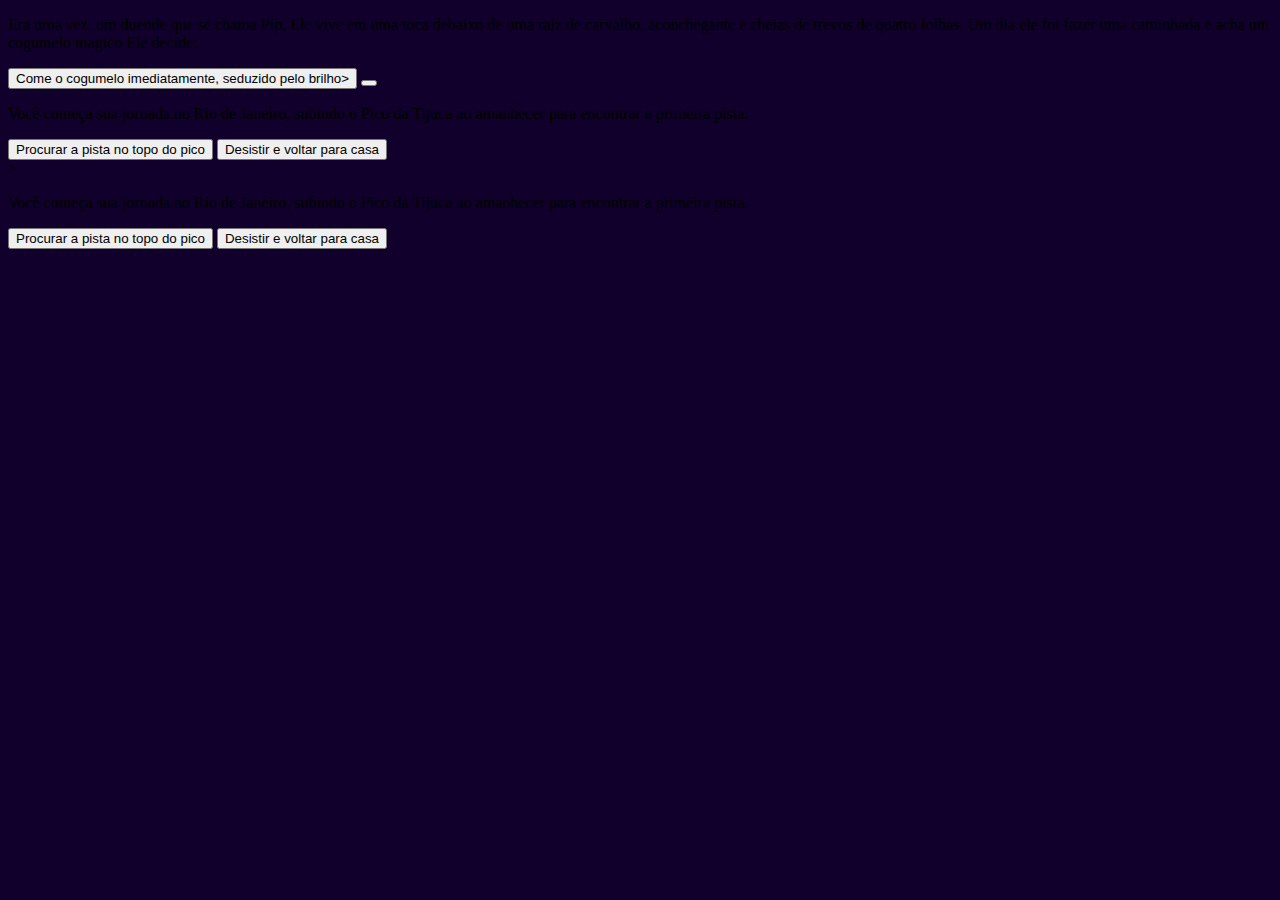
<file: Sua-escolha-main/index.html>
<!DOCTYPE html>
<html lang="pt-br">
<head>
    <meta charset="UTF-8">
    <meta http-equiv="X-UA-Compatible" content="IE=edge">
    <meta name="viewport" content="width=device-width, initial-scale=1.0">
    <title>A hitoria de Pip</title>
    <link rel="stylesheet" href="style.css">
</head>
<body>
    <main>
        <div class="passo ativo" id="passo-0">
            <p>Era uma vez, um duende que se chama Pip,
                Ele vive em uma toca debaixo de uma raiz de carvalho, aconchegante e cheias de trevos de quatro folhas.
                Um dia ele foi fazer uma caminhada e acha um cogumelo magico
                Ele decide:</p>
            <button class="btn-proximo" data-proximo="1">Come o cogumelo imediatamente,
            seduzido pelo brilho></button>
            <button class="btn-proximo" data-proximo="2"Deixar o cogumelo, pois ele não confia em coisas que brilham demais></button>
        </div>
        <div class="passo" id="passo-1">
            <p>Você começa sua jornada no Rio de Janeiro, subindo o Pico da Tijuca ao amanhecer para encontrar a primeira pista.</p>
            <button class="btn-proximo" data-proximo="3">Procurar a pista no topo do pico</button>
            <button class="btn-proximo" data-proximo="4">Desistir e voltar para casa</button>
        </div> >
            
            <div class="passo" id="passo-1">
                <p>Você começa sua jornada no Rio de Janeiro, subindo o Pico da Tijuca ao amanhecer para encontrar a primeira pista.</p>
                <button class="btn-proximo" data-proximo="3">Procurar a pista no topo do pico</button>
                <button class="btn-proximo" data-proximo="4">Desistir e voltar para casa</button>
            </div>
            </main>

        </main>
</file>
<file: Sua-escolha-main/style.css>
:root{
/* CSS HEX */
--preto: #10002bff;
--violeta: #240046ff;
--roxoescuro: #3c096cff;
--roxoclaro: #5a189aff;
}
body{
    background-color: var(--preto);
}
</file>
